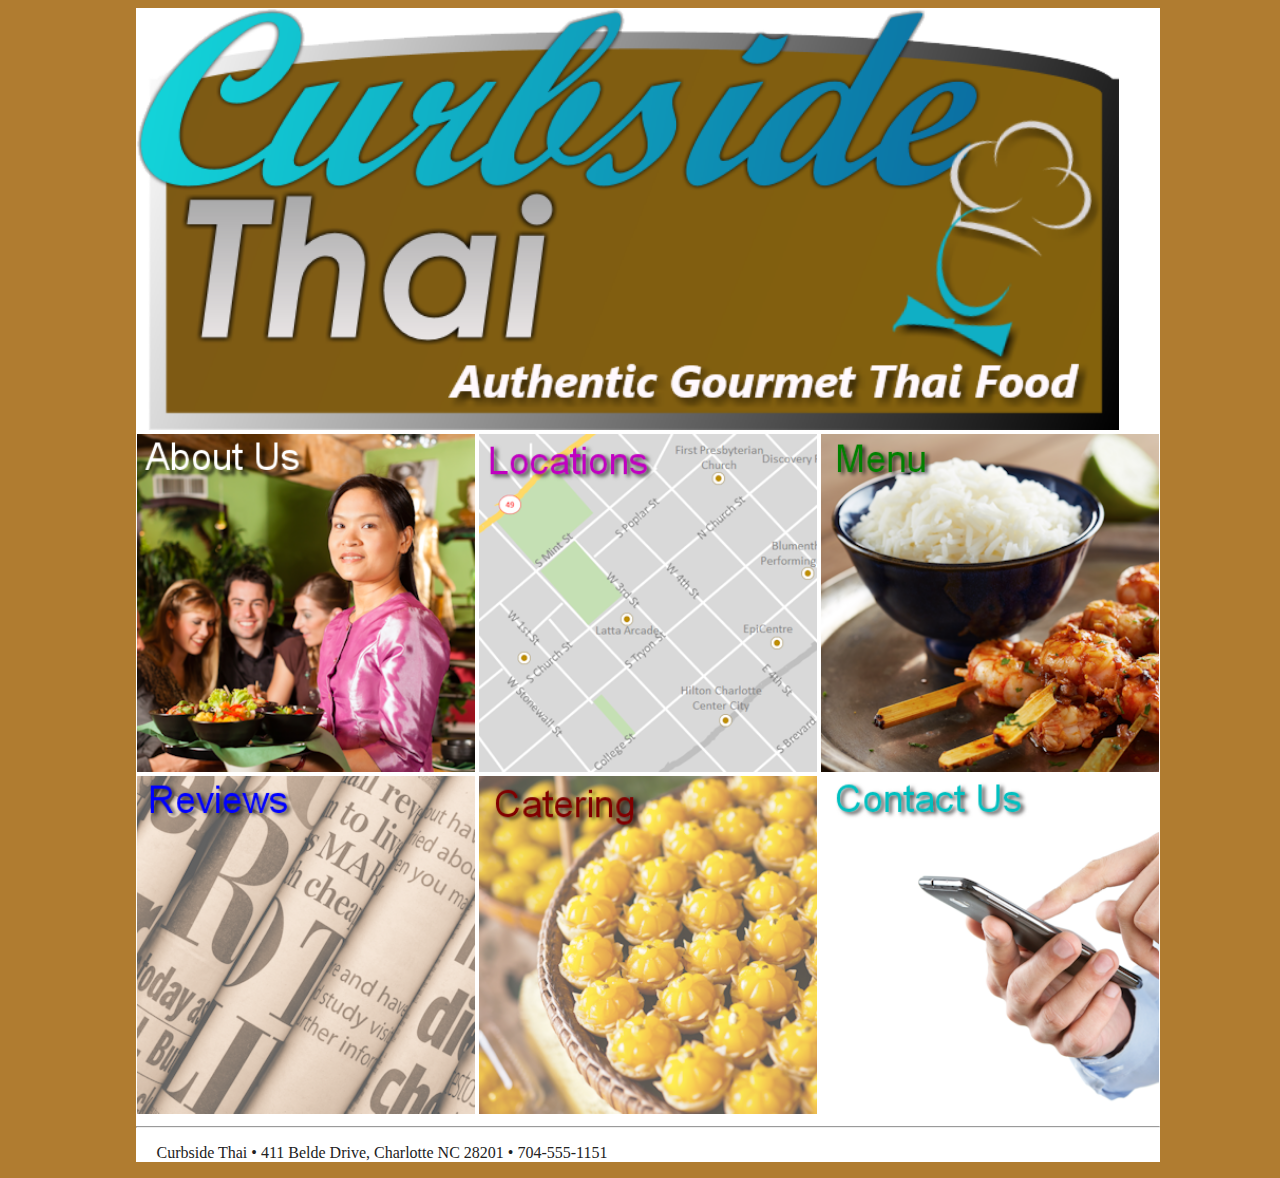
<file: index.html>
<!DOCTYPE html>
<html lang="en" dir="ltr">
  <head>
    <meta charset="utf-8">
    	<link rel = "stylesheet" href = "styles.css">
    <title>index</title>
  </head>
  <body>
    <div class="information">
    <header>
      <img src="FinalFiles/logo.png" alt="logo" width="120%">
    </header>
    <nav>
			<a href = "about.html" class="aindex"> <img src="FinalFiles/about.png" width="33%"></a>
      <a href = "locations.html" class="aindex"> <img src="FinalFiles/locations.png"width="33%"> </a>
      <a href = "menu.html" class="aindex"> <img src="FinalFiles/menu.png" width="33%"> </a>
      <a href = "review.html" class="aindex"> <img src="FinalFiles/reviews.png" width="33%"> </a>
      <a href = "catering.html"class="aindex"> <img src="FinalFiles/ct_catering.png" width="33%"> </a>
      <a href = "contact.html" class="aindex"> <img src="FinalFiles/contact.png" width= "33%""> </a>
    </nav>
    <footer>
      <hr>
      <p>Curbside Thai &bull; 411 Belde Drive, Charlotte NC 28201 &bull; 704-555-1151 </p>
    </footer>

  </body>
</html>
</file>
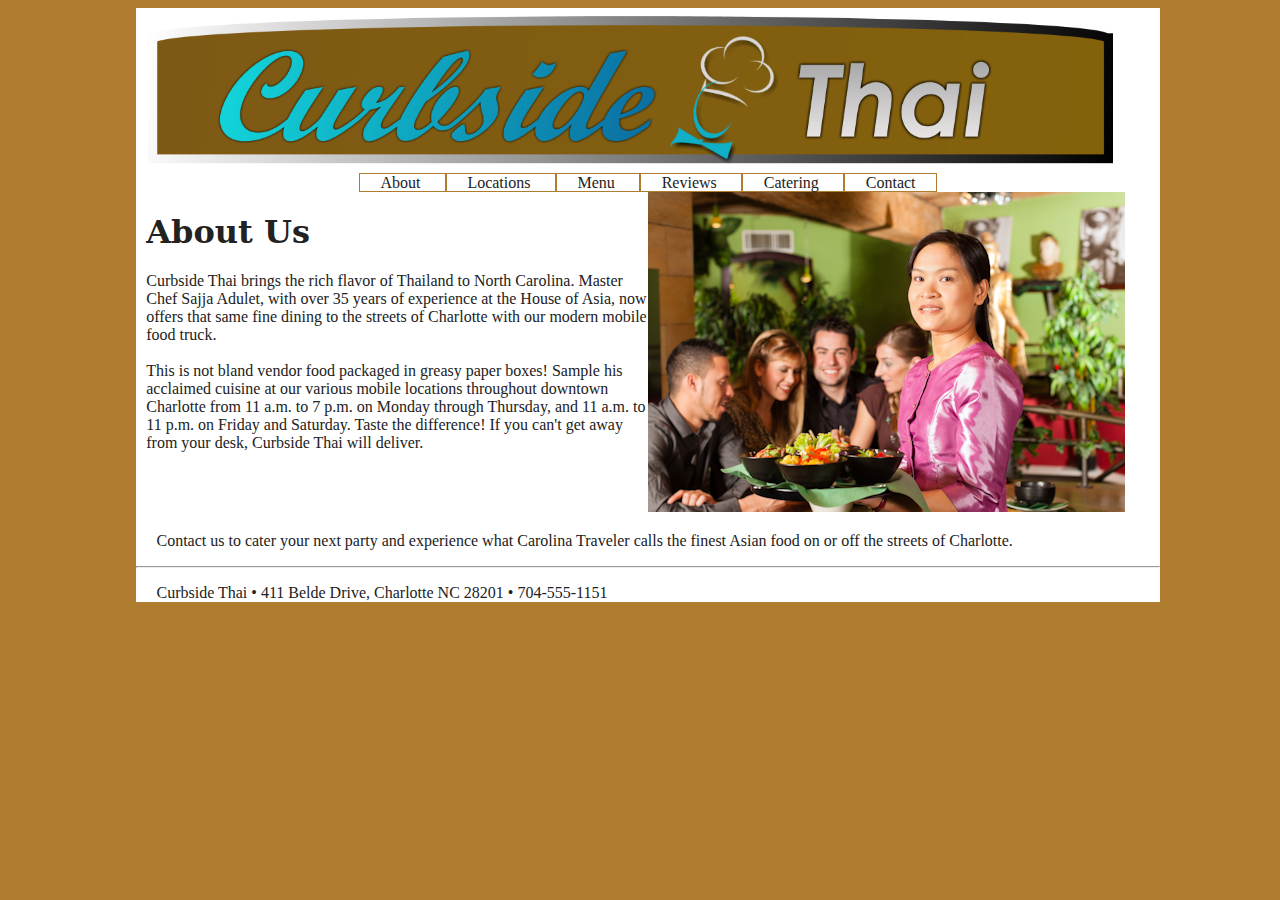
<file: about.html>
<!DOCTYPE html>
<html lang="en" dir="ltr">
  <head>
    <meta charset="utf-8">
    	<link rel = "stylesheet" href = "styles.css">
    <title>about</title>
  </head>
  <body>
    <div class="information">
    <header>
      <img src="FinalFiles/logo2.png" alt="logo2" width="120%">
    </header>
    <nav>
			<a href = "about.html"> About </a>
      <a href = "locations.html"> Locations </a>
      <a href = "menu.html"> Menu </a>
      <a href = "review.html"> Reviews </a>
      <a href = "catering.html"> Catering </a>
      <a href = "contact.html"> Contact </a>
    </nav>
    <div class="about">
    <h1>About Us</h1>
    <p>Curbside Thai brings the rich flavor of Thailand to
North Carolina. Master Chef Sajja Adulet, with over 35
years of experience at the House of Asia, now offers
that same fine dining to the streets of Charlotte
with our modern mobile food truck.
<br> <br>
This is not bland vendor food packaged in greasy
paper boxes! Sample his acclaimed cuisine at our various
mobile locations throughout downtown Charlotte from
11 a.m. to 7 p.m. on Monday through Thursday, and
11 a.m. to 11 p.m. on Friday and Saturday. Taste the
difference! If you can't get away from your desk,
Curbside Thai will deliver.</p>
</div>
<img src="FinalFiles/photo1.png" alt="about">
<p>Contact us to cater your next party and experience
what Carolina Traveler calls the finest Asian food
on or off the streets of Charlotte.</p>
    <footer>
      <hr>
      <p>Curbside Thai &bull; 411 Belde Drive, Charlotte NC 28201 &bull; 704-555-1151 </p>
    </footer>

  </body>
</html>
</file>
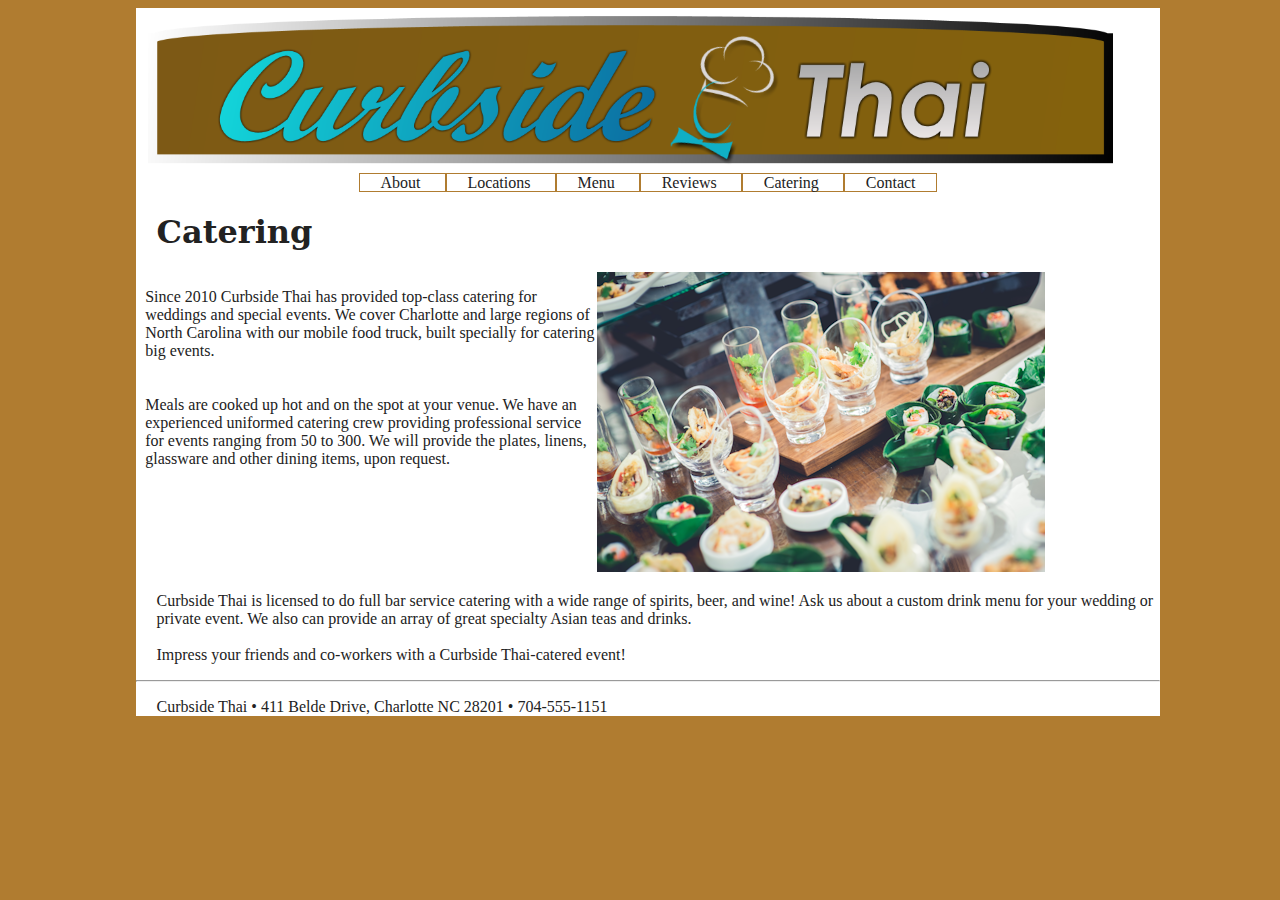
<file: catering.html>
<!DOCTYPE html>
<html lang="en" dir="ltr">
  <head>
    <meta charset="utf-8">
    	<link rel = "stylesheet" href = "styles.css">
    <title>Catering</title>
  </head>
  <body>
    <div class="information">
    <header>
      <img src="FinalFiles/logo2.png" alt="logo2" width="120%">
    </header>
    <nav>
			<a href = "about.html"> About </a>
      <a href = "locations.html"> Locations </a>
      <a href = "menu.html"> Menu </a>
      <a href = "review.html"> Reviews </a>
      <a href = "catering.html"> Catering </a>
      <a href = "contact.html"> Contact </a>

    </nav>
    <h1>Catering</h1>
    <div class="catering">
      <p>Since 2010 Curbside Thai has provided top-class catering for weddings
and special events. We cover Charlotte and large regions of North
Carolina with our mobile food truck, built specially for catering big
events.
<br><br><br>
Meals are cooked up hot and on the spot at your venue. We have an
experienced uniformed catering crew providing professional service for
events ranging from 50 to 300. We will provide the plates, linens,
glassware and other dining items, upon request.</p>
    </div>
    <img src="FinalFiles/photo2.png" alt="cater">
    <p>Curbside Thai is licensed to do full bar service catering with a wide
range of spirits, beer, and wine! Ask us about a custom drink menu
for your wedding or private event. We also can provide an array of
great specialty Asian teas and drinks.
<br><br>
Impress your friends and co-workers with a Curbside Thai-catered
event!</p>
    <footer>
      <hr>
      <p>Curbside Thai &bull; 411 Belde Drive, Charlotte NC 28201 &bull; 704-555-1151 </p>
    </footer>
    </div>
  </body>
</html>
</file>
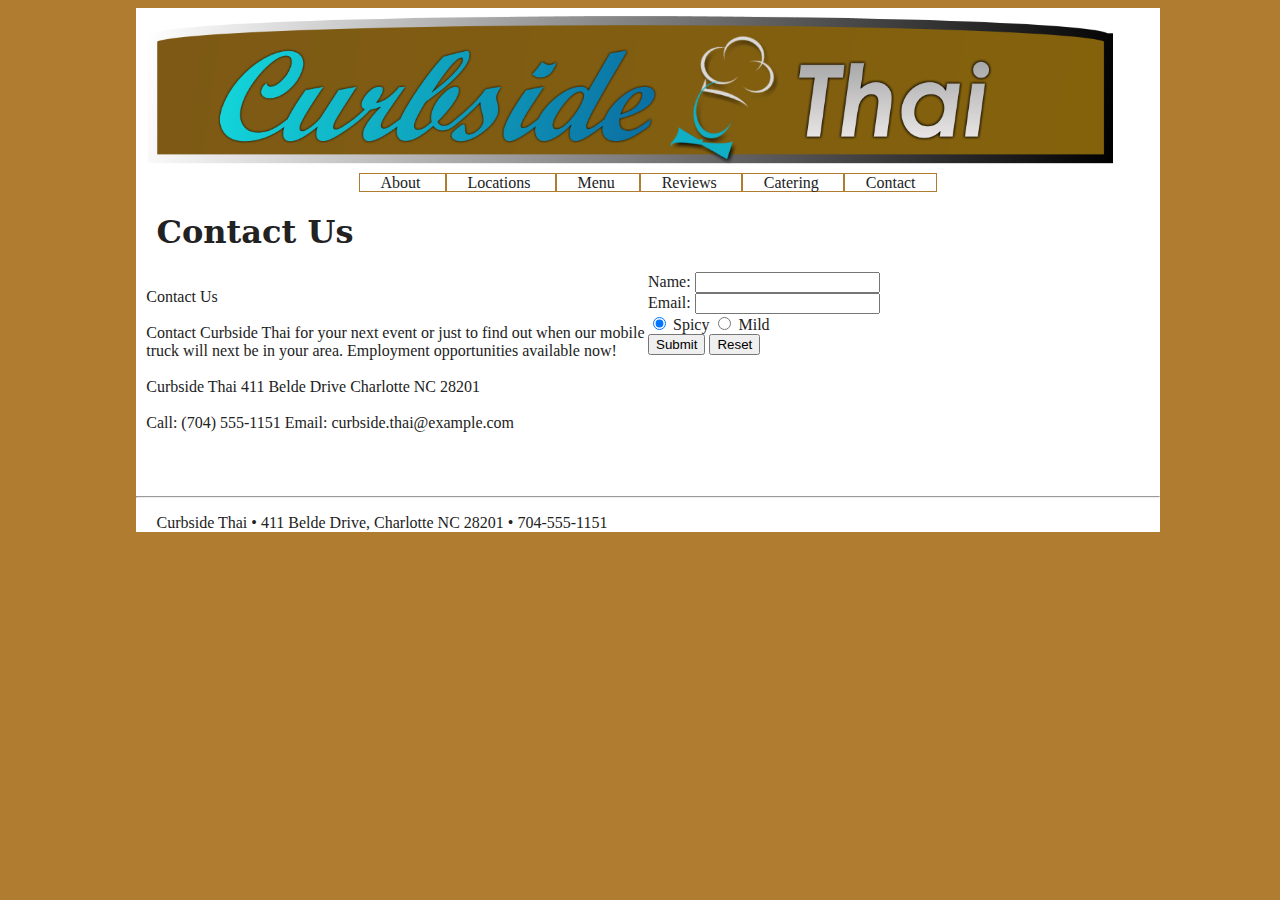
<file: contact.html>
<!DOCTYPE html>
<html lang="en" dir="ltr">
  <head>
    <meta charset="utf-8">
    	<link rel = "stylesheet" href = "styles.css">
    <title>Contact</title>
  </head>
  <body>
    <div class="information">
    <header>
      <img src="FinalFiles/logo2.png" alt="logo2" width="120%">
    </header>
    <nav>
			<a href = "about.html"> About </a>
      <a href = "locations.html"> Locations </a>
      <a href = "menu.html"> Menu </a>
      <a href = "review.html"> Reviews </a>
      <a href = "catering.html"> Catering </a>
      <a href = "contact.html"> Contact </a>
    </nav>
    <h1>Contact Us</h1>
    <div class="contact">
      <p>Contact Us
<br><br>
Contact Curbside Thai for your next event or just to find
out when our mobile truck will next be in your area.
Employment opportunities available now!
<br><br>
Curbside Thai
411 Belde Drive
Charlotte NC 28201
<br><br>
Call: (704) 555-1151
Email: curbside.thai@example.com</p>
    </div>
    <div class="contact">
      <form name="myForm" action="https://webdevbasics.net/scripts/fishcreek.php" onsubmit="return validateForm()" method="post">
        Name: <input type="text" name="name" required>
        <br>
        Email: <input type="email" name= "email" required><br>
        <input type="radio" name="Spicy" checked> Spicy
        <input type="radio" name="Spicy" > Mild <br>
        <input type="submit" value="Submit">
        <input type="reset"  value="Reset">

      </form>
    </div>
    <br><br><br><br>  <br><br><br><br>  <br><br><br><br>
    <footer>
      <hr>
      <p>Curbside Thai &bull; 411 Belde Drive, Charlotte NC 28201 &bull; 704-555-1151 </p>
    </footer>
    </div>
  </body>
</html>
</file>
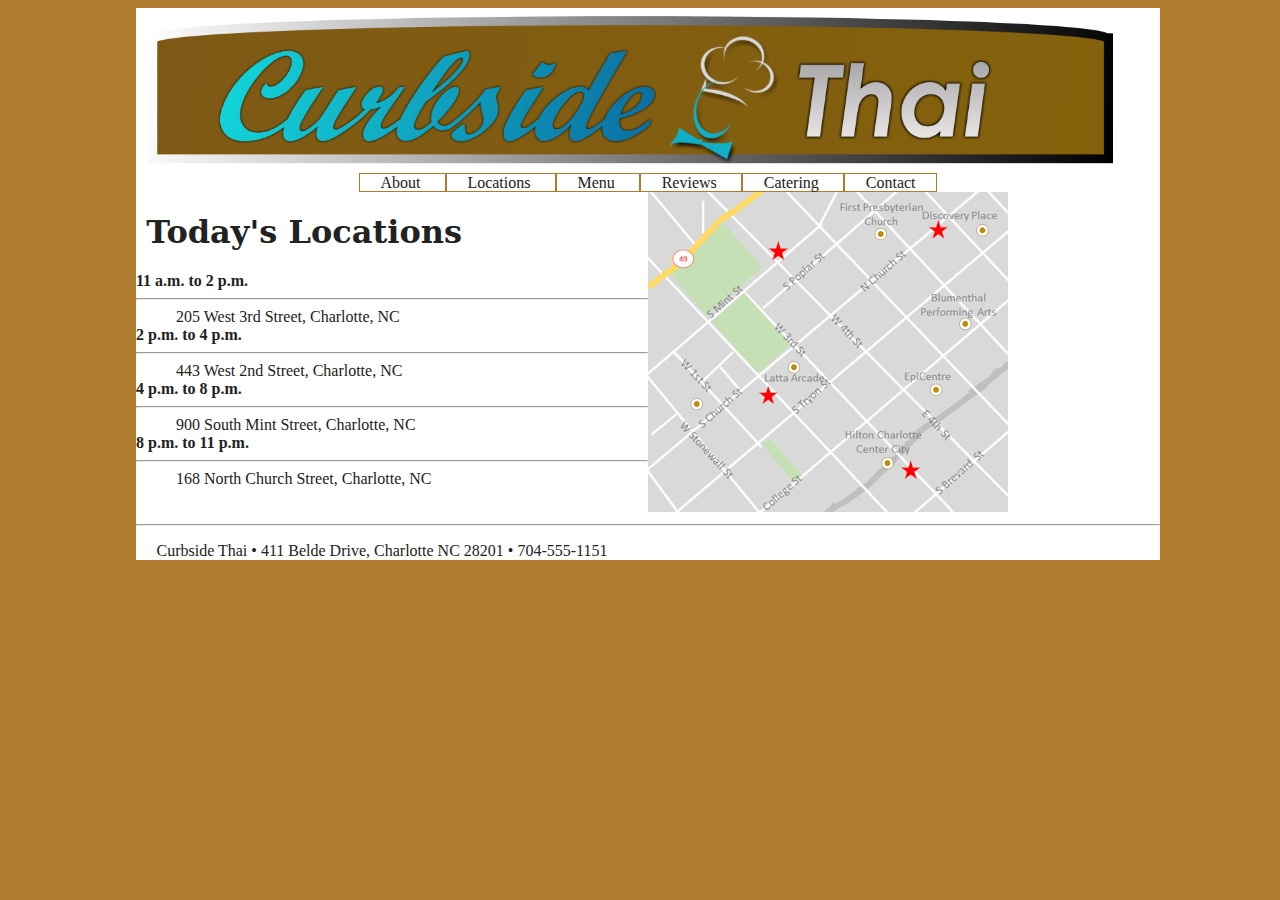
<file: locations.html>
<!DOCTYPE html>
<html lang="en" dir="ltr">
  <head>
    <meta charset="utf-8">
    	<link rel = "stylesheet" href = "styles.css">
    <title>Locations</title>
  </head>
  <body>
    <div class="information">
    <header>
      <img src="FinalFiles/logo2.png" alt="logo2" width="120%">
    </header>
    <nav>
			<a href = "about.html"> About </a>
      <a href = "locations.html"> Locations </a>
      <a href = "menu.html"> Menu </a>
      <a href = "review.html"> Reviews </a>
      <a href = "catering.html"> Catering </a>
      <a href = "contact.html"> Contact </a>
    </nav>
    <div class="location">
    <h1>Today's Locations</h1>
    <dl style="list-style-type:none;">
      <dt><b>11 a.m. to 2 p.m.</b></dt><hr>
      <dd>205 West 3rd Street, Charlotte, NC</dd>
      <dt><b>2 p.m. to 4 p.m.</b></dt><hr>
      <dd>443 West 2nd Street, Charlotte, NC</dd>
      <dt><b>4 p.m. to 8 p.m.</b></dt><hr>
      <dd>900 South Mint Street, Charlotte, NC</dd>
      <dt><b>8 p.m. to 11 p.m.</b></dt><hr>
      <dd>168 North Church Street, Charlotte, NC</dd>
</dl>
</div>
<img src="FinalFiles/map.png" alt="map">
    <footer>
      <hr>
      <p>Curbside Thai &bull; 411 Belde Drive, Charlotte NC 28201 &bull; 704-555-1151 </p>
    </footer>
    </div>
  </body>
</html>
</file>
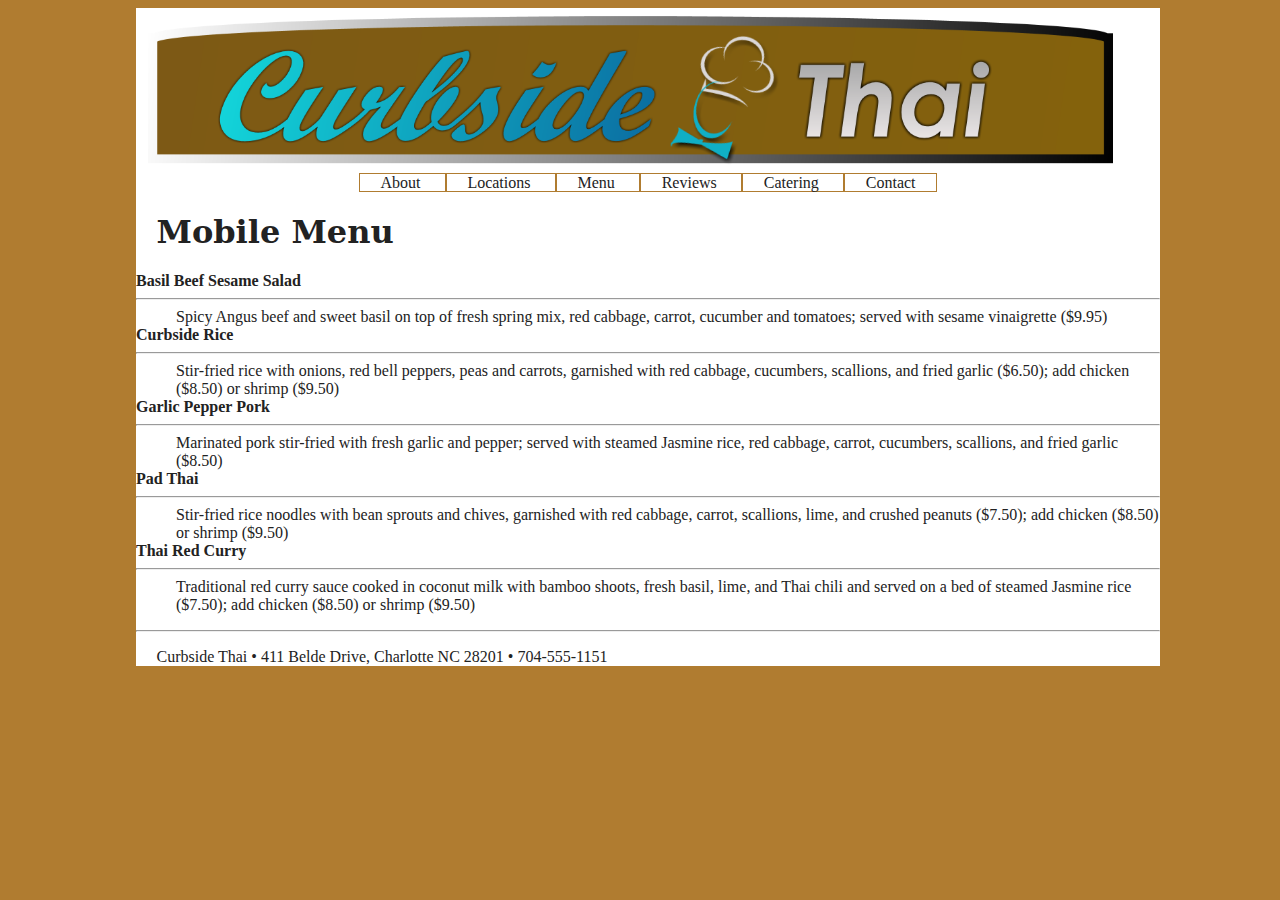
<file: menu.html>
<!DOCTYPE html>
<html lang="en" dir="ltr">
  <head>
    <meta charset="utf-8">
    	<link rel = "stylesheet" href = "styles.css">
    <title>Menu</title>
  </head>
  <body>
    <div class="information">
    <header>
      <img src="FinalFiles/logo2.png" alt="logo2" width="120%">
    </header>
    <nav>
			<a href = "about.html"> About </a>
      <a href = "locations.html"> Locations </a>
      <a href = "menu.html"> Menu </a>
      <a href = "review.html"> Reviews </a>
      <a href = "catering.html"> Catering </a>
      <a href = "contact.html"> Contact </a>
    </nav>
    <h1>Mobile Menu</h1>
      <dl style="list-style-type:none;">
      <dt><b>Basil Beef Sesame Salad</b></dt><hr>
      <dd>Spicy Angus beef and sweet basil on top of fresh spring mix,
  red cabbage, carrot, cucumber and tomatoes; served with
  sesame vinaigrette ($9.95)</dd>
      <dt><b>Curbside Rice</b></dt><hr>
      <dd>  Stir-fried rice with onions, red bell peppers, peas and
  carrots, garnished with red cabbage, cucumbers, scallions,
  and fried garlic ($6.50); add chicken ($8.50)
  or shrimp ($9.50)</dd>
      <dt><b>Garlic Pepper Pork</b></dt><hr>
      <dd>Marinated pork stir-fried with fresh garlic and pepper;
  served with steamed Jasmine rice, red cabbage, carrot,
  cucumbers, scallions, and fried garlic ($8.50)</dd>
      <dt><b>Pad Thai</b></dt><hr>
      <dd>Stir-fried rice noodles with bean sprouts and chives,
  garnished with red cabbage, carrot,
  scallions, lime, and crushed peanuts ($7.50);
  add chicken ($8.50) or shrimp ($9.50)</dd>
      <dt><b>Thai Red Curry</b></dt><hr>
      <dd>Traditional red curry sauce cooked in coconut milk with
  bamboo shoots, fresh basil, lime, and Thai chili and
  served on a bed of steamed Jasmine rice ($7.50); add
  chicken ($8.50) or shrimp ($9.50)
</dd>
</dl>
<footer>
      <hr>
      <p>Curbside Thai &bull; 411 Belde Drive, Charlotte NC 28201 &bull; 704-555-1151 </p>
    </footer>
    </div>
  </body>
</html>
</file>
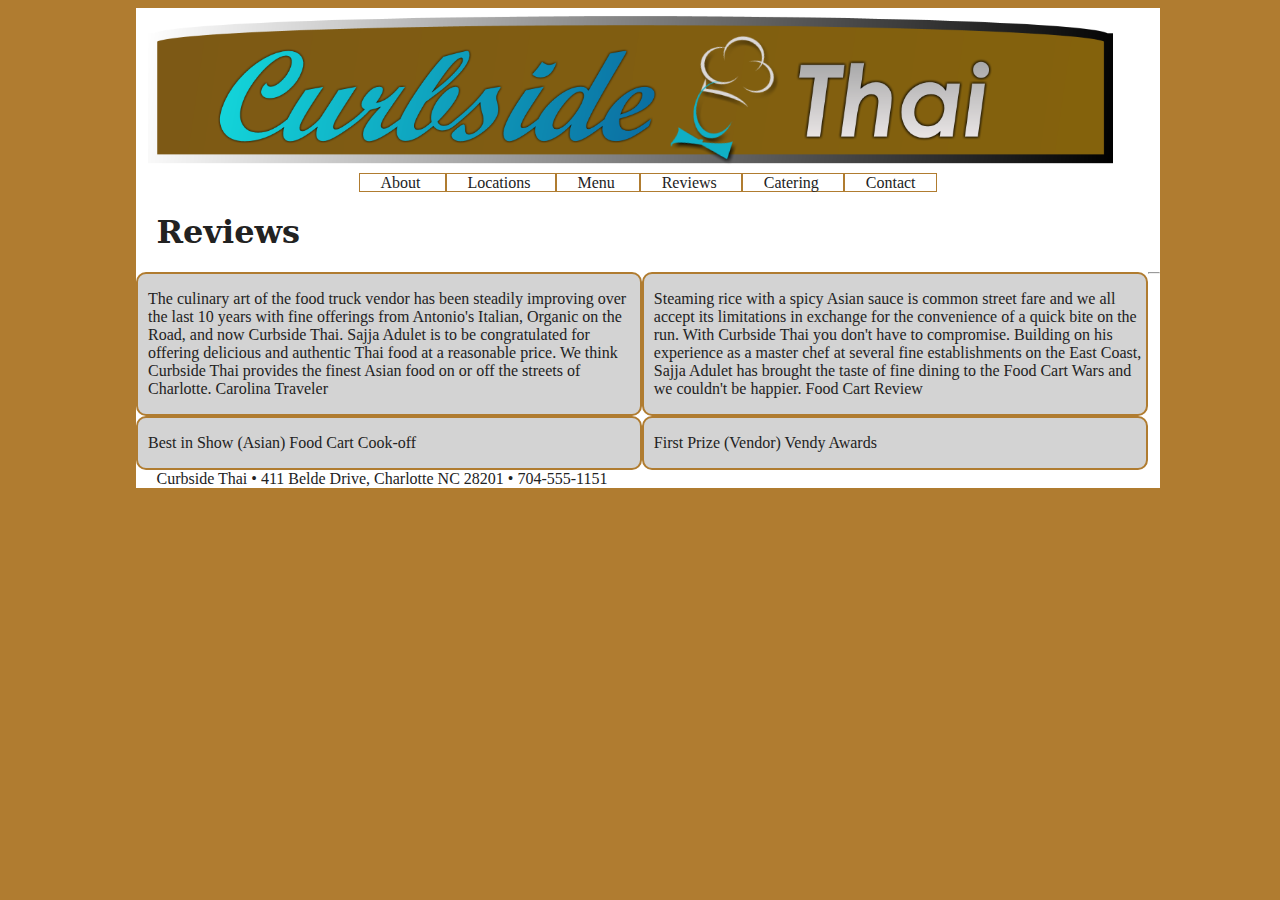
<file: review.html>
<!DOCTYPE html>
<html lang="en" dir="ltr">
  <head>
    <meta charset="utf-8">
    	<link rel = "stylesheet" href = "styles.css">
    <title>Review</title>
  </head>
  <body>
    <div class="information">
    <header>
    <img src="FinalFiles/logo2.png" alt="logo2" width="120%">
    </header>
    <nav>
			<a href = "about.html"> About </a>
      <a href = "locations.html"> Locations </a>
      <a href = "menu.html"> Menu </a>
      <a href = "review.html"> Reviews </a>
      <a href = "catering.html"> Catering </a>
      <a href = "contact.html"> Contact </a>
    </nav>
    <h1>Reviews</h1>
    <div class="review">
      <p>The culinary art of the food truck vendor has been steadily
improving over the last 10 years with fine offerings from
Antonio's Italian, Organic on the Road, and now Curbside Thai.
Sajja Adulet is to be congratulated for offering delicious
and authentic Thai food at a reasonable price. We think
Curbside Thai provides the finest Asian food on or off
the streets of Charlotte.
Carolina Traveler</p></div>
  <div class="review">
<p>
Steaming rice with a spicy Asian sauce is common street fare
and we all accept its limitations in exchange for the
convenience of a quick bite on the run. With Curbside Thai you
don't have to compromise. Building on his experience as a
master chef at several fine establishments on the East Coast,
Sajja Adulet has brought the taste of fine dining to the
Food Cart Wars and we couldn't be happier.
Food Cart Review</p></div>
<div class="review">


<p>Best in Show (Asian)
Food Cart Cook-off</p>
</div>
<div class="review">
<p>First Prize (Vendor)
Vendy Awards</p>
</div>
    <footer>
      <hr>
      <p>Curbside Thai &bull; 411 Belde Drive, Charlotte NC 28201 &bull; 704-555-1151 </p>
    </footer>
    </div>
  </body>
</html>
</file>
<file: styles.css>
body{
  background-color:  #b07c30;
    max-width: 80%;
    padding-left: 10%;
}
header{
  width: 80%;
}
h1{
  padding-left: 2%;
   font-family: "serif";
}
p{
  padding-left: 2%;
  font-family: serif;
}

nav{
  text-align: center;
}
nav a {
    text-decoration: none;
    padding-left: 2%;
    padding-right: 2%;
    border: 1px;
    border-style:solid;
    border-color: #b07c30;
    width: 100%;
    color: #222222;
    font-family: serif;
}
a:hover {
  background-color: darkgray;
  color: white;
}
hr{
    background-color: #b07c30;
}
.information{
  width: 100%;
  background-color: white;
  margin: 0;
  padding: 0;
  color: #222222;
  font-family: serif;
}
.about {
  float: left;
  width: 50%;
  position: relative;
}
.location {
  float: left;
  width: 50%;
  position: relative;
}
.review{
  border: 2px solid  #b07c30;
  border-radius: 10px;
  float: left;
  width: 49%;
  background-color: lightgray;
}
.catering {
  float: left;
  width: 45%;
  position: relative;
}
.contact {
  float: left;
  width: 50%;
  position: relative;
}
.aindex{
  text-decoration: none;
  padding: 0;
  margin: 0;
  border: 0; 
}
</file>
